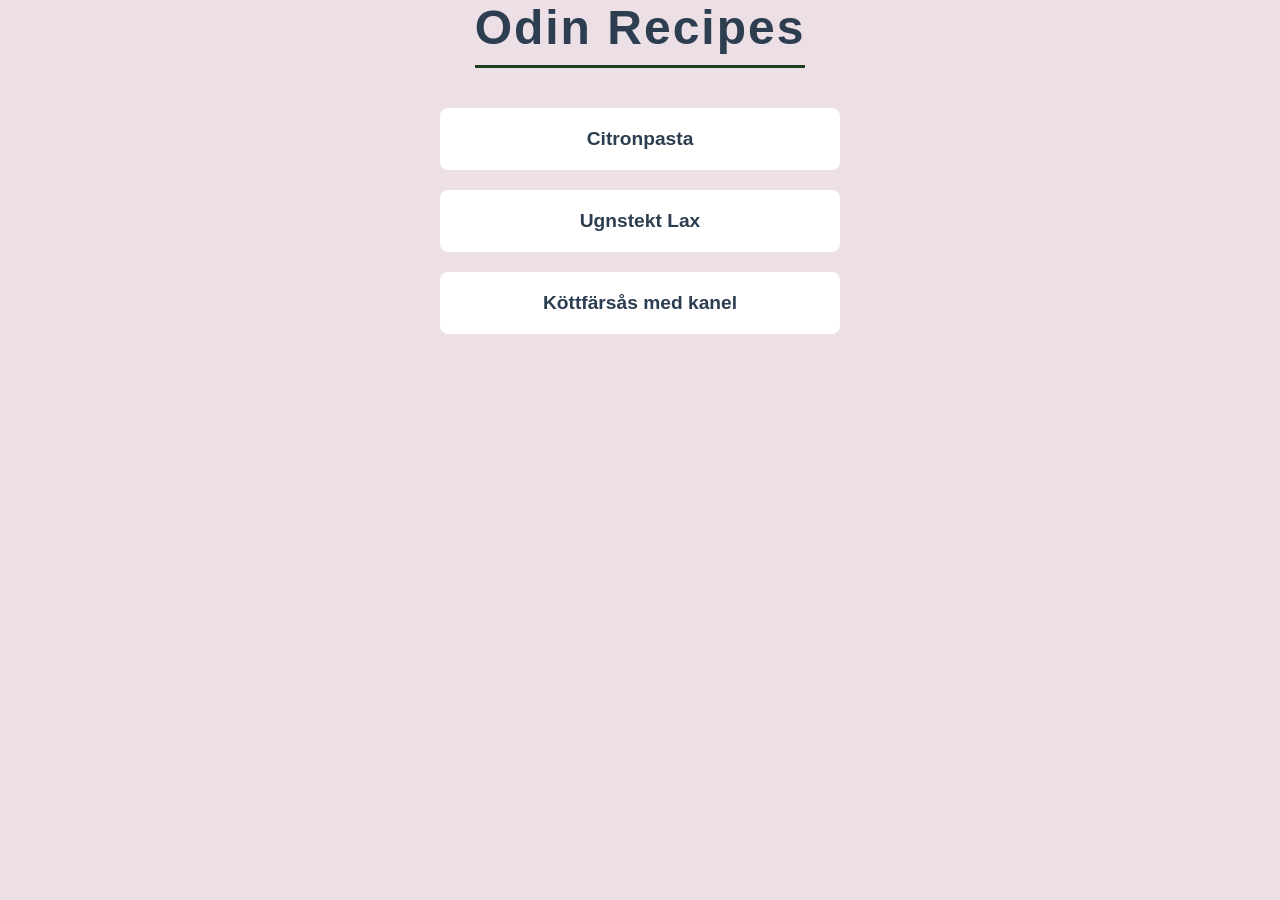
<file: index.html>
<!DOCTYPE html>
<html lang="en">
<head>
    <meta charset="UTF-8">
    <meta name="viewport" content="width=
    , initial-scale=1.0">
    <title>Odins Recept</title>
    <link rel="stylesheet" href="style.css">
</head>
<body id="startsida">
    <h1>Odin Recipes</h1>
    <ul>
        <li><a href="recipes/citronpasta.html">Citronpasta</a></li>
       <li><a href="recipes/laxiugn.html">Ugnstekt Lax</a></li>
        <li><a href="recipes/kottfersos.html">Köttfärsås med kanel</a></li>
    </ul>
</body>
</html>
</file>
<file: style.css>
*{
    margin:0;
    padding:0;
    box-sizing: border-box;
    
}

body {
    background-color: hsl(328, 25%, 90%);
    font-family: "Helvetica Neue" , Arial, sans-serif;
    color: #2c3e50;
}

#startsida{
    display: flex;
    flex-direction: column;
    align-items: center;
    min-height: 100vh;
    pading: 60px 20px;

}
#startsida h1{
    font-size: 3rem;
    margin-bottom: 40px;
    color: #1E3F20
     text-transform: uppercase;
    letter-spacing: 2px;
    border-bottom: 3px solid #1E3F20;
    padding-bottom: 10px;
}

#startsida ul {
    list-style: none;
    width: 100%;
    max-width: 400px;
    display: flex;
    flex-direction: column;
    gap: 20px
}

#startsida ul li a {
    display: block;
    background-color: #ffffff;
    color: #2c3e50;
    text-decoration: none;
    padding: 20px;
    text-align: center;
    font-size: 1.2rem;
    font-weight: 600;
    border-radius: 8px;
    box-shadow: 0 4px 6px rgba(0,0,0,0.0.05);
    transition:all 0.3s ease;
}
#startsida ul li a:hover {
    background-color: #1E3F20;
    color: #ffffff;
    transform: translateY(-3px);
    box-shadow: 0 10px 15px rgba(0,0,0,0.0.01);

}

#citron, #lax, #kott {


    display: flex;
    flex-direction: column;
    align-items: center;
    padding: 40px 20px;
    max-width: 800px;
    margin: 0 auto;
}

#citron h1,#lax h1, #kott h1 {
    font-size: 2.5rem;
    color: #1e3f20;
    margin-bottom: 20px;
    text-transform: uppercase;
    letter-spacing: 1px;
}

#citron img, #lax img, #kott img {
    width: 100%;
    max-width: 600px;
    height: auto;
    border-radius: 12px;
    box-shadow: 0 4px 10px rgba(0, 0, 0, 0.08);
    margin-bottom: 30px;
}

#citron h2, #lax h2, #kott h2 {
    font-size: 1.5rem;
    color: #2c3e50;
    text-align: center;
    margin-bottom: 15px;
}

#citron p, #lax p, #kott p {
    font-size: 1.1rem;
    color: #555555;
    text-align: center;
    line-height: 1.6;
    max-width: 600px;
}

#citron h3, #lax h3, #kott h3 {
    font-size: 1.4rem;
    color: #1e3f20;
    margin-top: 40px;
    margin-bottom: 15px;
    align-self: flex-start;
    width: 100%;
    max-width: 600px;
    border-bottom: 2px solid #1e3f20;
    padding-bottom: 5px;
}

#citron ul, #citron ol, #lax ul, #lax ol, #kott ul, #kott ol {
    background-color: #ffffff;
    width: 100%;
    max-width: 600px;
    padding: 25px 40px;
    border-radius: 8px;
    box-shadow: 0 4px 6px rgba(0, 0, 0, 0.03);
}

#citron ul, #lax ul, #kott ul {
    list-style-type: square;
}

#citron ul li, #citron ol li, #lax ul li, #lax ol li, #kott ul li, #kott ol li{
    font-size: 1.1rem;
    line-height: 1.8;
    color: #2c3e50;
    margin-bottom: 8px;
}

#citron ol li::marker, #lax ol li::marker, #kott ol li::marker {
    color: #1e3f20;
    font-weight: bold;
}

#citron a, #lax a, #kott a {
    display: inline-block;
    margin-top: 50px;
    background-color: #1e3f20;
    color: #ffffff;
    text-decoration: none;
    padding: 12px 24px;
    font-weight: 600;
    border-radius: 6px;
    transition: background-color 0.2s ease;
}

#citron a:hover, #lax a:hover, #kott a:hover{
    background-color: #2c3e50;

}
</file>
